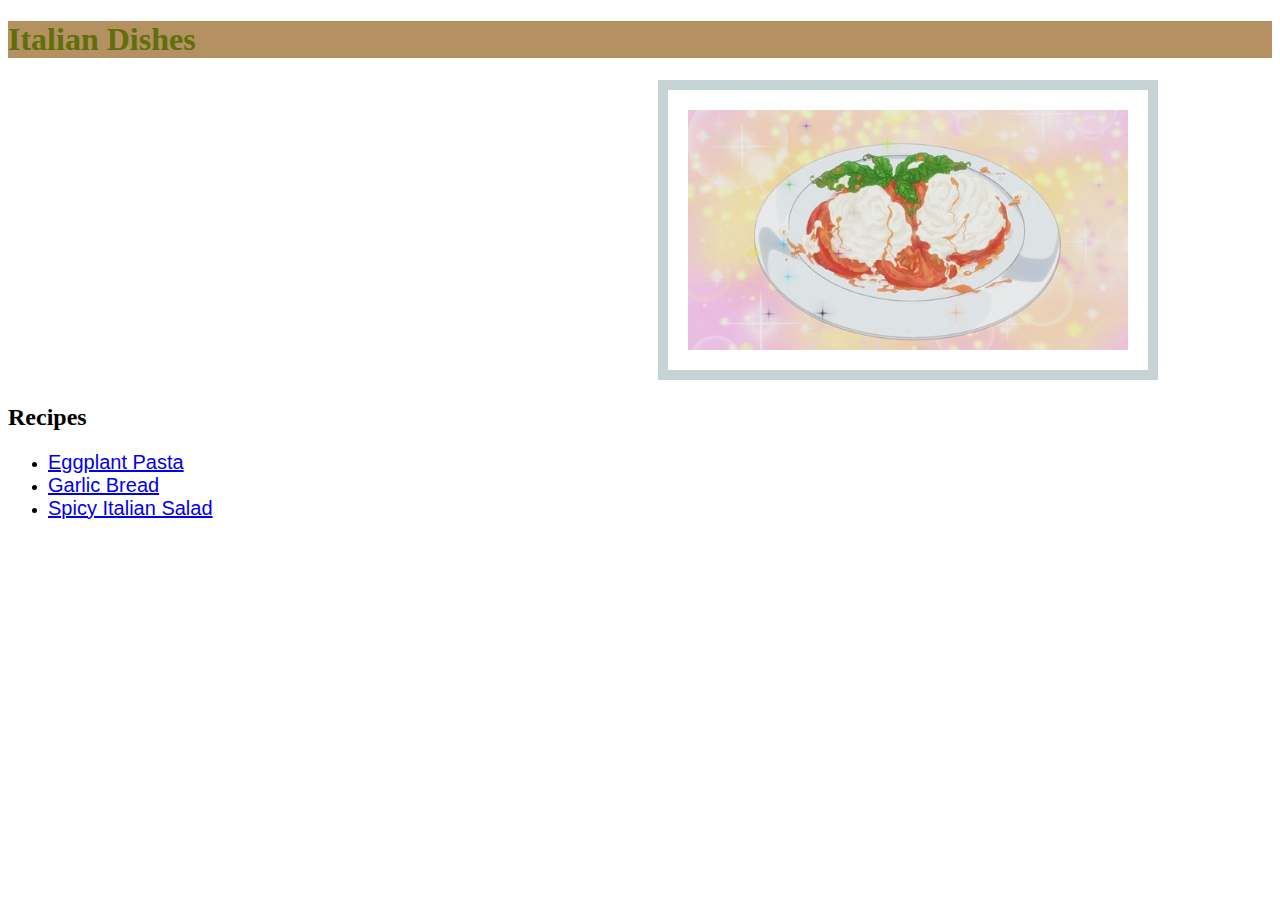
<file: index.html>
<!DOCTYPE html>
 
<html lang="en">
    
    <head>
        <meta charset="UTF-8">
        <title>Recipes Webpage</title>
        <link rel="stylesheet" href="./styles.css">
    </head>
    <body>
        
        <h1>Italian Dishes</h1>

        <img class="plate" src="./images/Italian Dish.jpeg" alt="A sparkly background with an italian dish
        at the center.">

        <div></div>

        <h2 class="head-two">Recipes</h2>
        
        <ul>
        <li><a href="./recipes/pasta.html">Eggplant Pasta</a></li>
        <li><a href="./recipes/garlic-bread.html">Garlic Bread</a></li>
        <li><a href="./recipes/italian-salad.html">Spicy Italian Salad</a></li>
        </ul>

    </body>

</html>
</file>
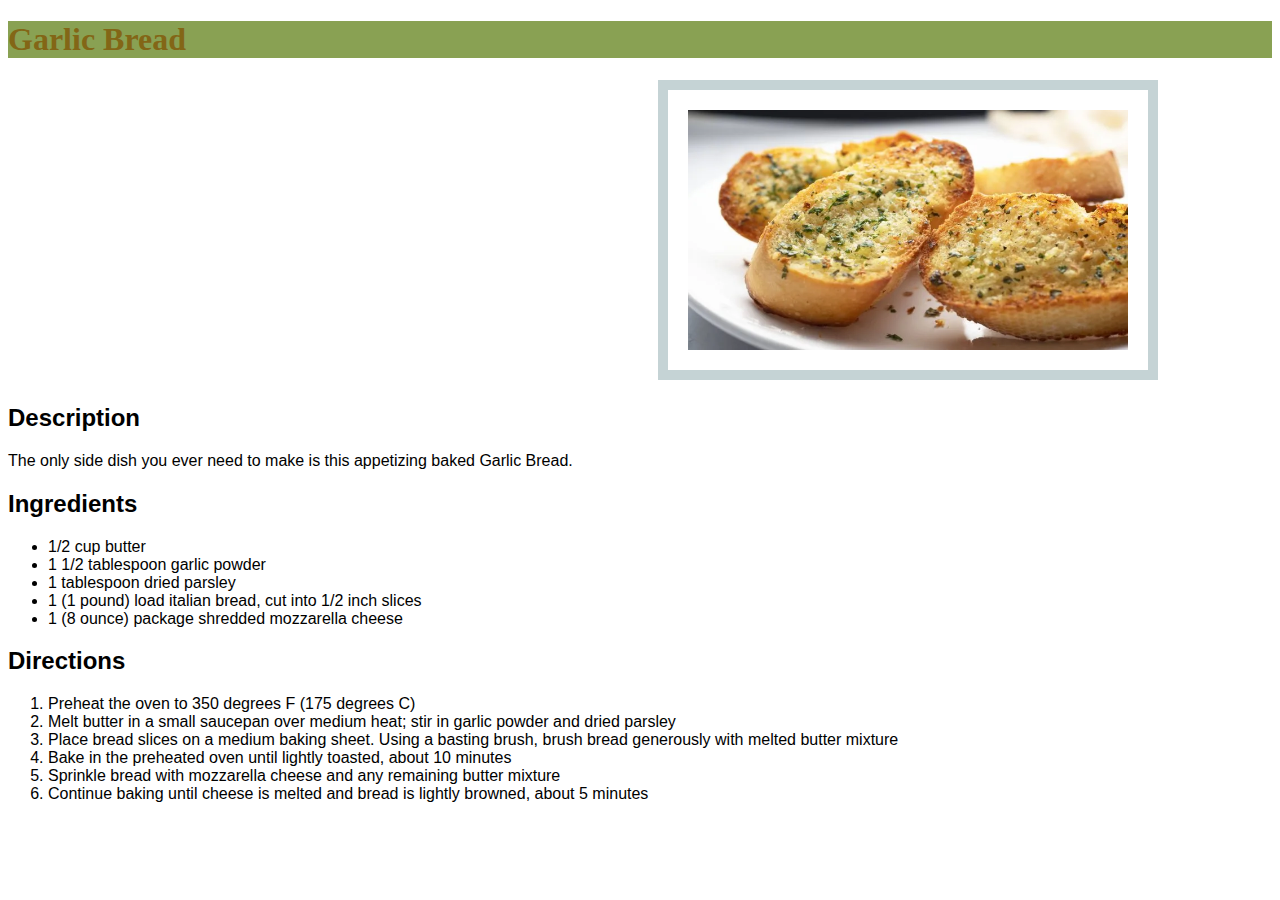
<file: recipes/garlic-bread.html>
<!DOCTYPE html>

<html lang="en">
    <head>
        <meta charset="UTF-8">
        <title>Garlic Bread Webpage</title>
        <link rel="stylesheet" href="../styles.css">
    </head>
    <body>
        <h1 class="garlic">Garlic Bread</h1>
        <img class="garlic-pic" src="../images/Garlic Bread.webp" alt="Three nice slices of garlic bread.">
        <h2 class="header-two">Description</h2>
        <p class="lists" id="title">The only side dish you ever need to make is this appetizing baked Garlic Bread.</p>
    
        <h2 class="header-two">Ingredients</h2>
        <ul class="lists">
            <li>1/2 cup butter</li>
            <li>1 1/2 tablespoon garlic powder</li>
            <li>1 tablespoon dried parsley</li>
            <li>1 (1 pound) load italian bread, cut into 1/2 inch slices</li>
            <li>1 (8 ounce) package shredded mozzarella cheese</li>
        </ul>

        <h2 class="header-two">Directions</h2>

        <ol class="lists">
            <li>Preheat the oven to 350 degrees F (175 degrees C)</li>
            <li>Melt butter in a small saucepan over medium heat; stir in garlic powder and dried parsley</li>
            <li>Place bread slices on a medium baking sheet. Using a basting brush, brush bread generously with melted butter mixture</li>
            <li>Bake in the preheated oven until lightly toasted, about 10 minutes</li>
            <li>Sprinkle bread with mozzarella cheese and any remaining butter mixture</li>
            <li>Continue baking until cheese is melted and bread is lightly browned, about 5 minutes</li>
        </ol>
        
    </body>

</html>
</file>
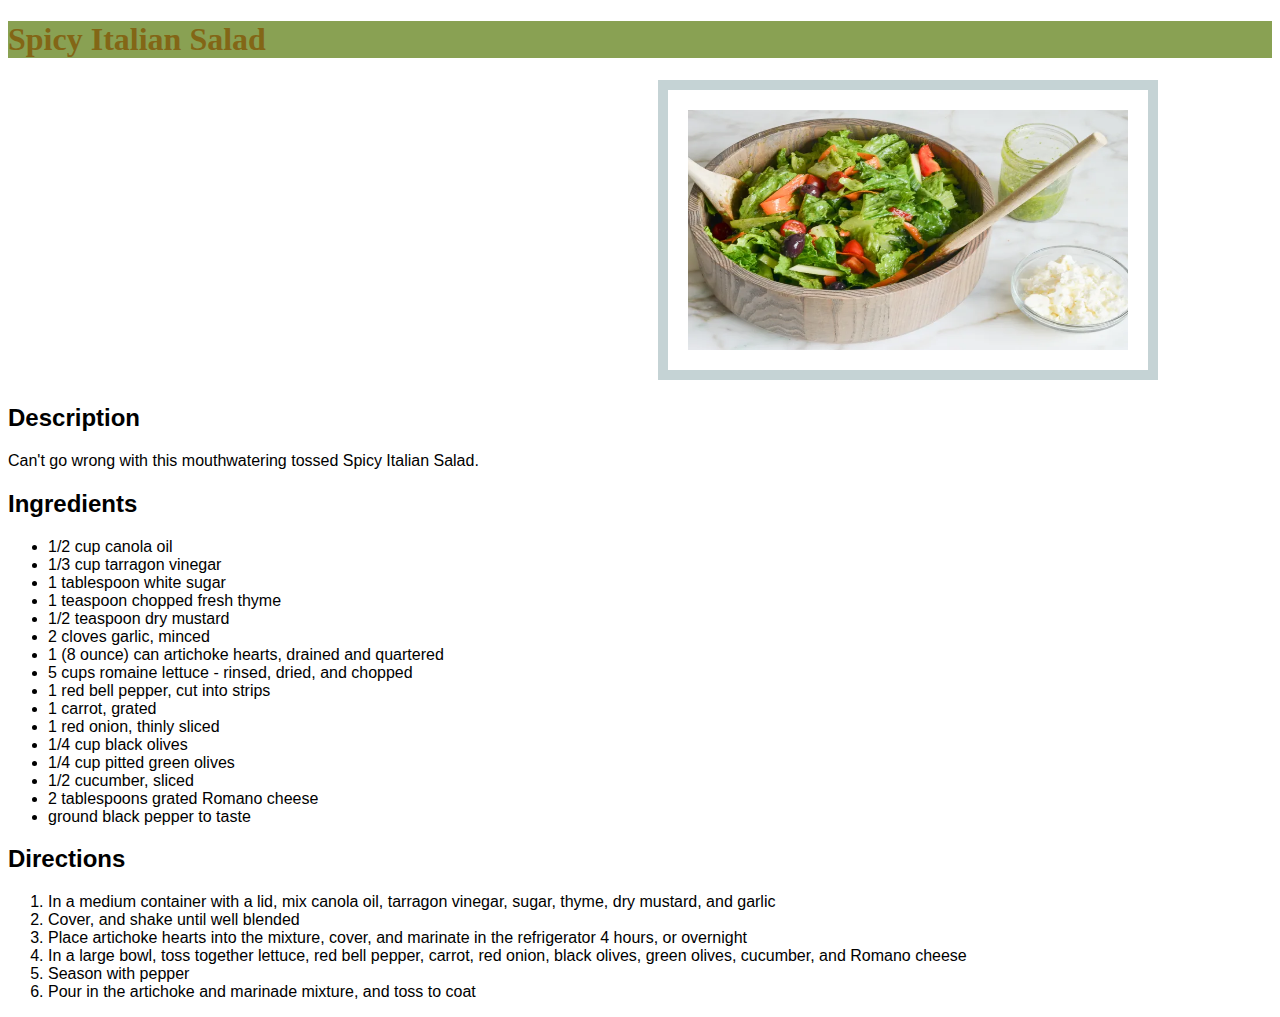
<file: recipes/italian-salad.html>
<!DOCTYPE html>

<html lang="en">
    <head>
        <meta charset="UTF-8">
        <title>Spicy Italian Salad Webpage</title>
        <link rel="stylesheet" href="../styles.css">
    </head>
    <body>
        <h1 class="italian-salad">Spicy Italian Salad</h1>
        <img class="italian-salad-pic" src="../images/salad.webp" alt="A beautifully tossed italian salad">

        <h2 class="header-two">Description</h2>
        <p class="lists" id="title">Can't go wrong with this mouthwatering tossed Spicy Italian Salad.</p>

        <h2 class="header-two">Ingredients</h2>
        <ul class="lists">
            <li>1/2 cup canola oil</li>
            <li>1/3 cup tarragon vinegar</li>
            <li>1 tablespoon white sugar</li>
            <li>1 teaspoon chopped fresh thyme</li>
            <li>1/2 teaspoon dry mustard</li>
            <li>2 cloves garlic, minced</li>
            <li>1 (8 ounce) can artichoke hearts, drained and quartered</li>
            <li>5 cups romaine lettuce - rinsed, dried, and chopped</li>
            <li>1 red bell pepper, cut into strips</li>
            <li>1 carrot, grated</li>
            <li>1 red onion, thinly sliced </li>
            <li>1/4 cup black olives</li>
            <li>1/4 cup pitted green olives</li>
            <li>1/2 cucumber, sliced</li>
            <li>2 tablespoons grated Romano cheese</li>
            <li>ground black pepper to taste</li>
        </ul>

        <h2 class="header-two">Directions</h2>
        <ol class="lists">
            <li>In a medium container with a lid, mix canola oil, tarragon vinegar, sugar, thyme, dry mustard, and garlic</li>
            <li>Cover, and shake until well blended</li>
            <li>Place artichoke hearts into the mixture, cover, and marinate in the refrigerator 4 hours, or overnight</li>
            <li>In a large bowl, toss together lettuce, red bell pepper, carrot, red onion, black olives, green olives, cucumber, and Romano cheese</li>
            <li>Season with pepper</li>
            <li>Pour in the artichoke and marinade mixture, and toss to coat</li>
        </ol>

    </body>

</html>
</file>
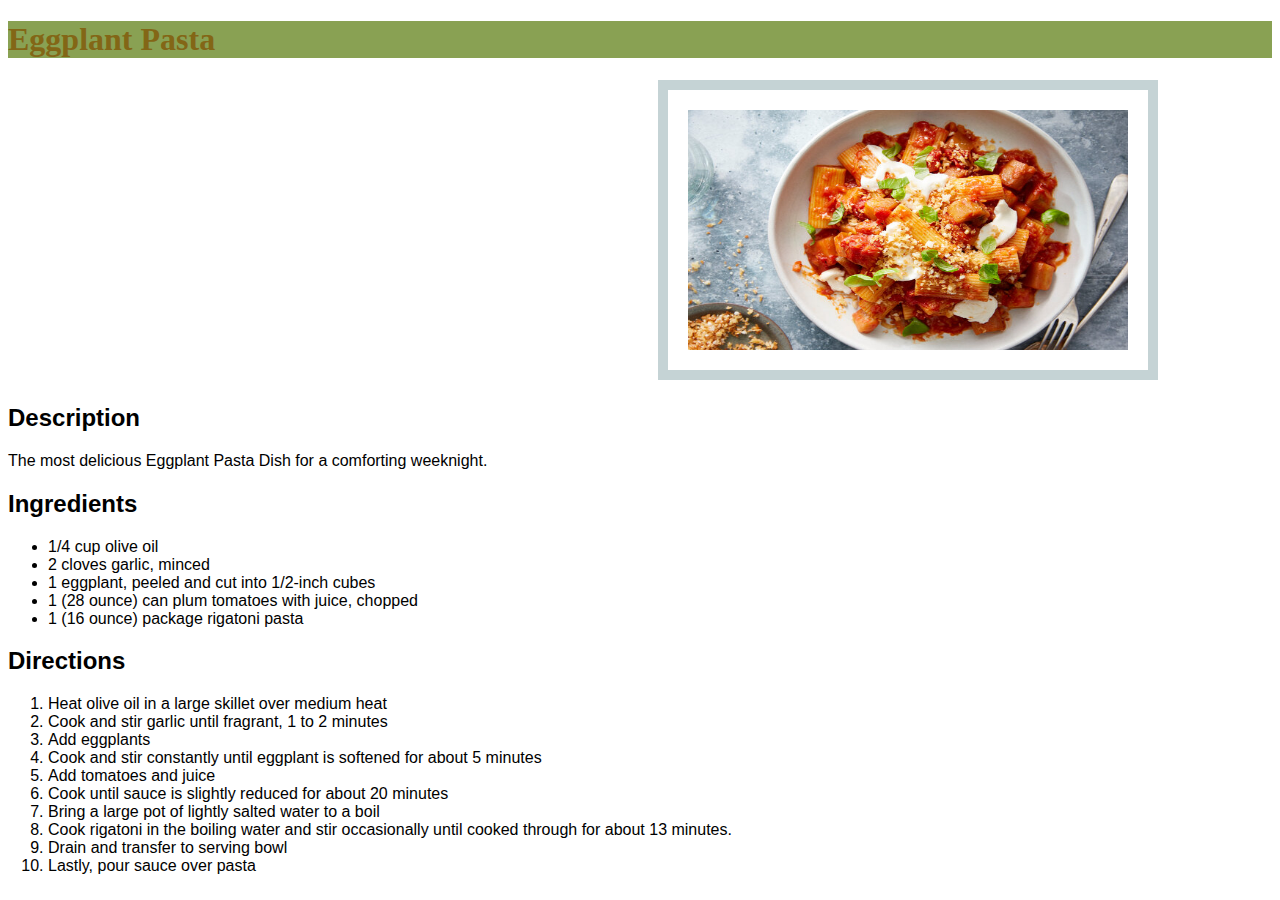
<file: recipes/pasta.html>
<!DOCTYPE html>

<html lang="en">
    <head>
        <meta charset="UTF-8">
        <title>Pasta Webpage</title>
        <link rel="stylesheet" href="../styles.css">
    </head>
    <body>

        <h1 class="pasta">Eggplant Pasta</h1>

        <img class="pasta-pic" src="../images/eggplanters.jpeg" alt="A image
        of Eggplant pasta on a plate.">

        <h2 class="header-two">Description</h2>

        <p class="lists" id="title">The most delicious Eggplant Pasta Dish for a comforting
        weeknight.</p>
        
        <h2 class="header-two">Ingredients</h2>

        <ul class="lists">

            <li>1/4 cup olive oil</li>
            <li>2 cloves garlic, minced</li>
            <li>1 eggplant, peeled and cut into 1/2-inch cubes</li>
            <li>1 (28 ounce) can plum tomatoes with juice, chopped</li>
            <li>1 (16 ounce) package rigatoni pasta</li>

        </ul>

        <h2 class="header-two">Directions</h2>

        <ol class="lists">
            
            <li>Heat olive oil in a large skillet over medium heat</li>
            <li>Cook and stir garlic until fragrant, 1 to 2 minutes</li>
            <li>Add eggplants</li>
            <li>Cook and stir constantly until eggplant is softened for about 5 minutes</li>
            <li>Add tomatoes and juice</li>
            <li>Cook until sauce is slightly reduced for about 20 minutes</li>
            <li>Bring a large pot of lightly salted water to a boil</li>
            <li>Cook rigatoni in the boiling water and stir occasionally until cooked through for about 13 minutes.</li>
            <li>Drain and transfer to serving bowl</li>
            <li>Lastly, pour sauce over pasta</li>
            
        </ol>

    </body>

</html>
</file>
<file: styles.css>
* {
    box-sizing: border-box;
}

a {
    font-size: 20px;
    font-family: 'Trebuchet MS', 'Lucida Sans Unicode', 'Lucida Grande', 'Lucida Sans', Arial, sans-serif;
}

h1 {
    background-color: rgb(181, 144, 96);
    color: rgb(95, 111, 12);
    font-family: Cambria, Cochin, Georgia, Times, 'Times New Roman', serif;
}

h1.garlic, .pasta, .italian-salad {
    background-color: rgb(137, 161, 83);
    color:rgb(131, 102, 22);
    font-family: Cambria, Cochin, Georgia, Times, 'Times New Roman', serif;
}

.header-two {
    font-family: 'Trebuchet MS', 'Lucida Sans Unicode', 'Lucida Grande', 'Lucida Sans', Arial, sans-serif;
}

.lists#title, .lists {
    font-family: sans-serif;
}

.head-two {
    font-family: Cambria, Cochin, Georgia, Times, 'Times New Roman', serif;
}

.plate, .pasta-pic, .garlic-pic, .italian-salad-pic {
    height: 300px;
    width: 500px;
    padding: 20px;
    border: 10px solid rgb(197, 211, 213);
    margin-left: 650px;
}
</file>
